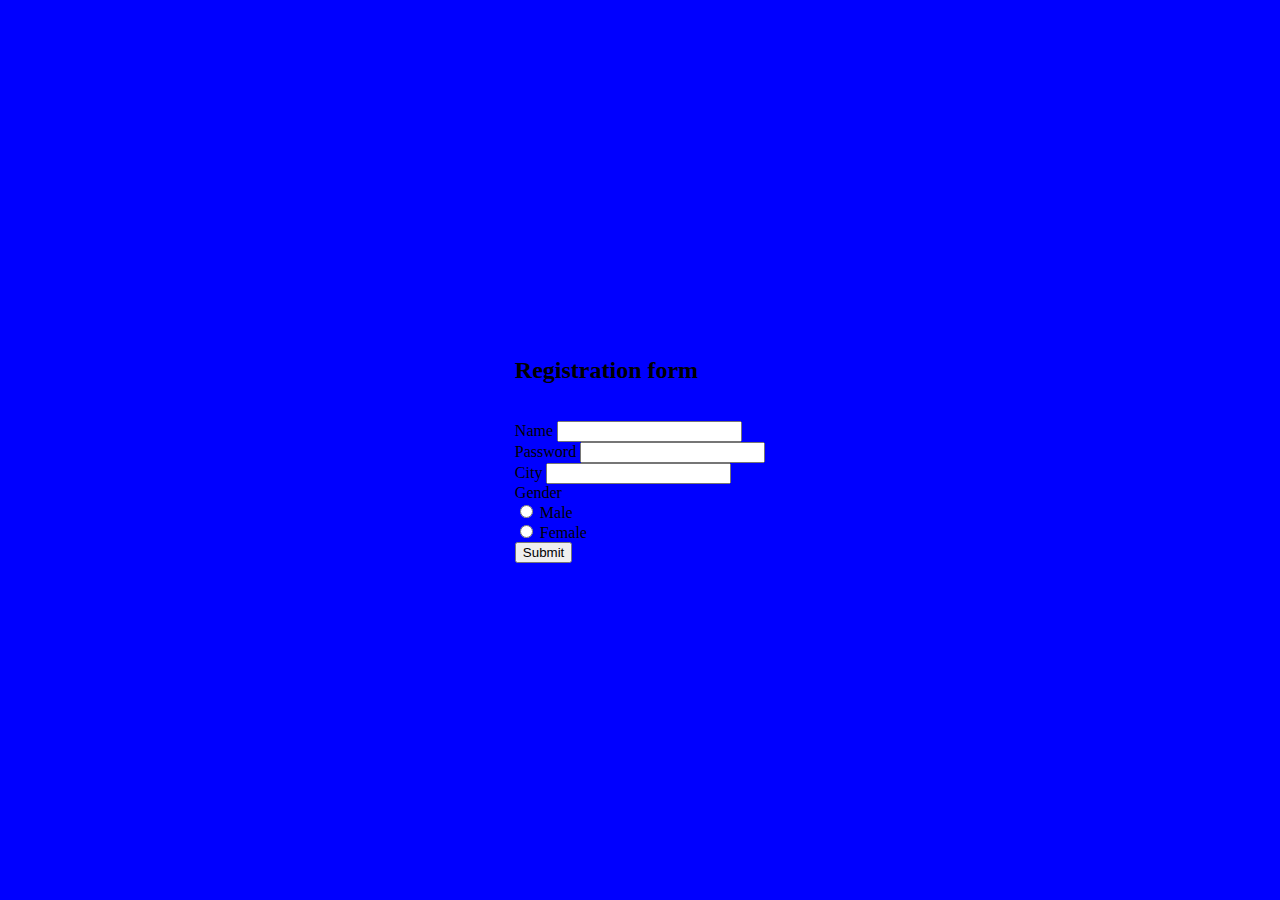
<file: Form Validation/index.html>
<!DOCTYPE html>
<html lang="en">

<head>
    <meta charset="UTF-8">
    <meta name="viewport" content="width=device-width, initial-scale=1.0">
    <title>Form Validation</title>
    <link rel="stylesheet" href="style.css">
    <link rel="stylesheet" href="https://stackpath.bootstrapcdn.com/bootstrap/4.5.0/css/bootstrap.min.css"
        integrity="sha384-9aIt2nRpC12Uk9gS9baDl411NQApFmC26EwAOH8WgZl5MYYxFfc+NcPb1dKGj7Sk" crossorigin="anonymous">

</head>

<body>

    <div class="formValidationContainer container">
        <div class="card bg-light col-md-offset-3 col-md-6">
            <form action="" method="post" id="register-form" novalidate="novalidate">

                <h2>Registration form</h2>
                <br>
                <div id="form-content">
                    <div class="form-group">
                        <label for="name">Name</label>
                        <input type="text" name="name" id="name" class="form-control">
                        <small style="display: none" id="nameHelp" class="text-danger">Must be at least 4 characters long.</small>
                    </div>
                    
                    <div class="form-group">
                        <label for="password">Password</label>
                        <input type="password" name="password" id="password" class="form-control">
                        <small style="display: none" id="passwordHelp" class="text-danger">Must be 4-20 characters long.</small>
                    </div>
                    
                    <div class="form-group">
                        <label for="city">City</label>
                        <input type="text" name="city" id="city" class="form-control">
                        <small style="display: none" id="cityHelp" class="text-danger">Must be a valid city.</small>
                    </div>

                    <div class="form-group">
                        <label for="gender">Gender</label>
                        <div class="form-check">
                            <input type="radio" name="gender" id="male" value="male" class="form-check-input">
                            <label for="male" class="form-check-label">Male</label>
                        </div>
                        <div class="form-check">
                            <input type="radio" name="gender" id="female" value="female" class="form-check-input">
                            <label for="female" class="form-check-label">Female</label>
                        </div>
                        <small style="display: none" id="genderHelp" class="text-danger">Must be checked.</small>
                    </div>

                    <div class="form-group">
                        <input type="submit" name="submit" value="Submit" class="btn btn-primary">
                    </div>
                </div>
            </form>
        </div>
    </div>
    <script src="script.js"></script>
</body>

</html>
</file>
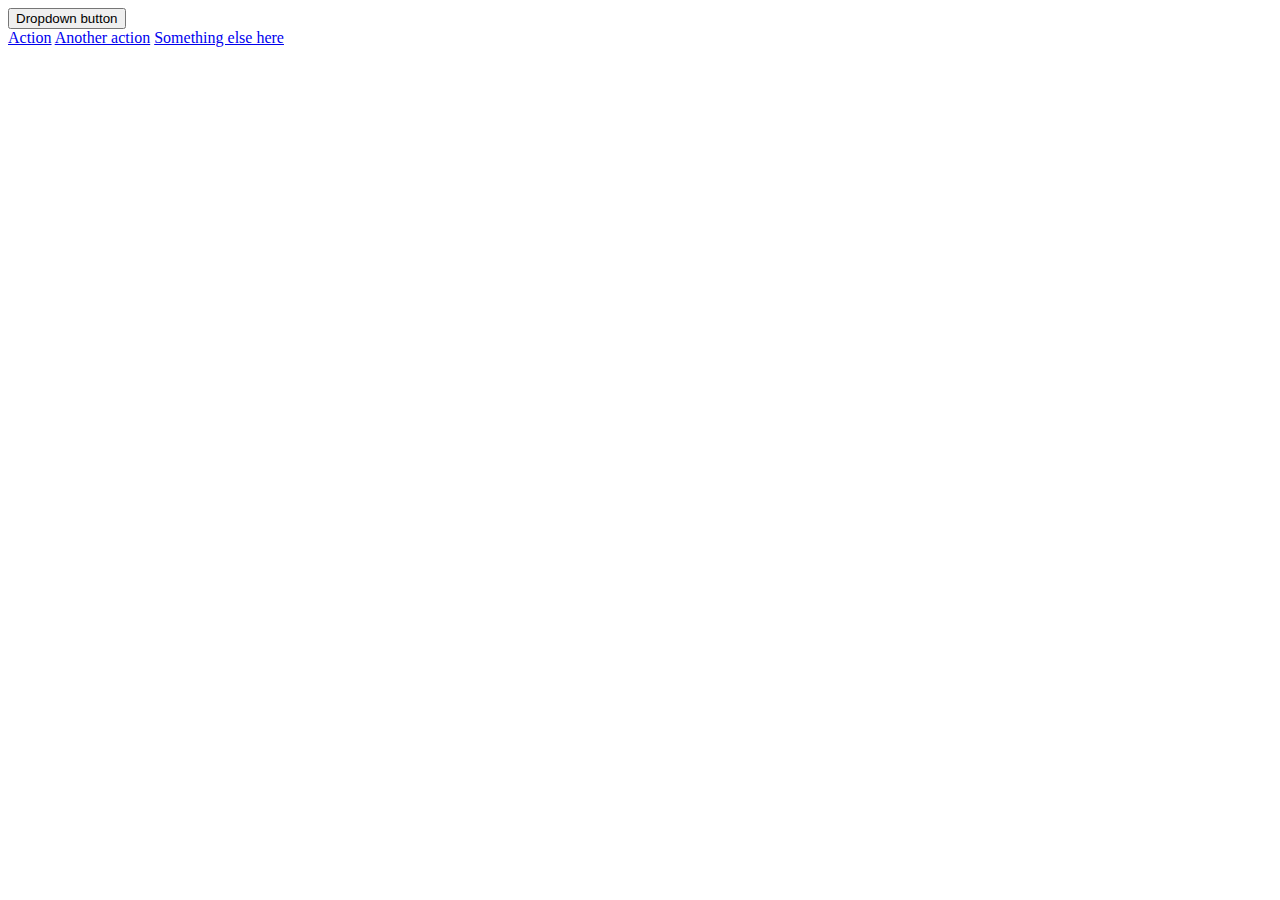
<file: Form Validation/Back/learn/learn_dropmenu.html>
<!DOCTYPE html>
<html lang="en">
<head>
    <meta charset="UTF-8">
    <meta name="viewport" content="width=device-width, initial-scale=1.0">
    <title>Document</title>
    <link rel="stylesheet" href="https://stackpath.bootstrapcdn.com/bootstrap/4.5.0/css/bootstrap.min.css" integrity="sha384-9aIt2nRpC12Uk9gS9baDl411NQApFmC26EwAOH8WgZl5MYYxFfc+NcPb1dKGj7Sk" crossorigin="anonymous">
    <script src="https://ajax.googleapis.com/ajax/libs/jquery/3.5.1/jquery.min.js"></script>
    <script src="https://maxcdn.bootstrapcdn.com/bootstrap/4.5.0/js/bootstrap.bundle.min.js"></script>
</head>
<body>
    <div class="dropdown">
        <button class="btn btn-secondary dropdown-toggle" type="button" id="dropdownMenuButton" data-toggle="dropdown"
            aria-haspopup="true" aria-expanded="false">
            Dropdown button
        </button>
        <div class="dropdown-menu" aria-labelledby="dropdownMenuButton">
            <a class="dropdown-item" href="#">Action</a>
            <a class="dropdown-item" href="#">Another action</a>
            <a class="dropdown-item" href="#">Something else here</a>
        </div>
    </div>    
</body>
</html>
</file>
<file: Form Validation/style.css>
html,body {
    background-color: blue;
    height: 100%;
    margin: 0
}

.formValidationContainer {
    height: 100%;
    /* background-color: red; */
    display: flex;
    flex-flow: column;
    justify-content: center;
    align-items: center;
}

form {
    /* background-color: yellow; */
    padding: 5em;
}
</file>
